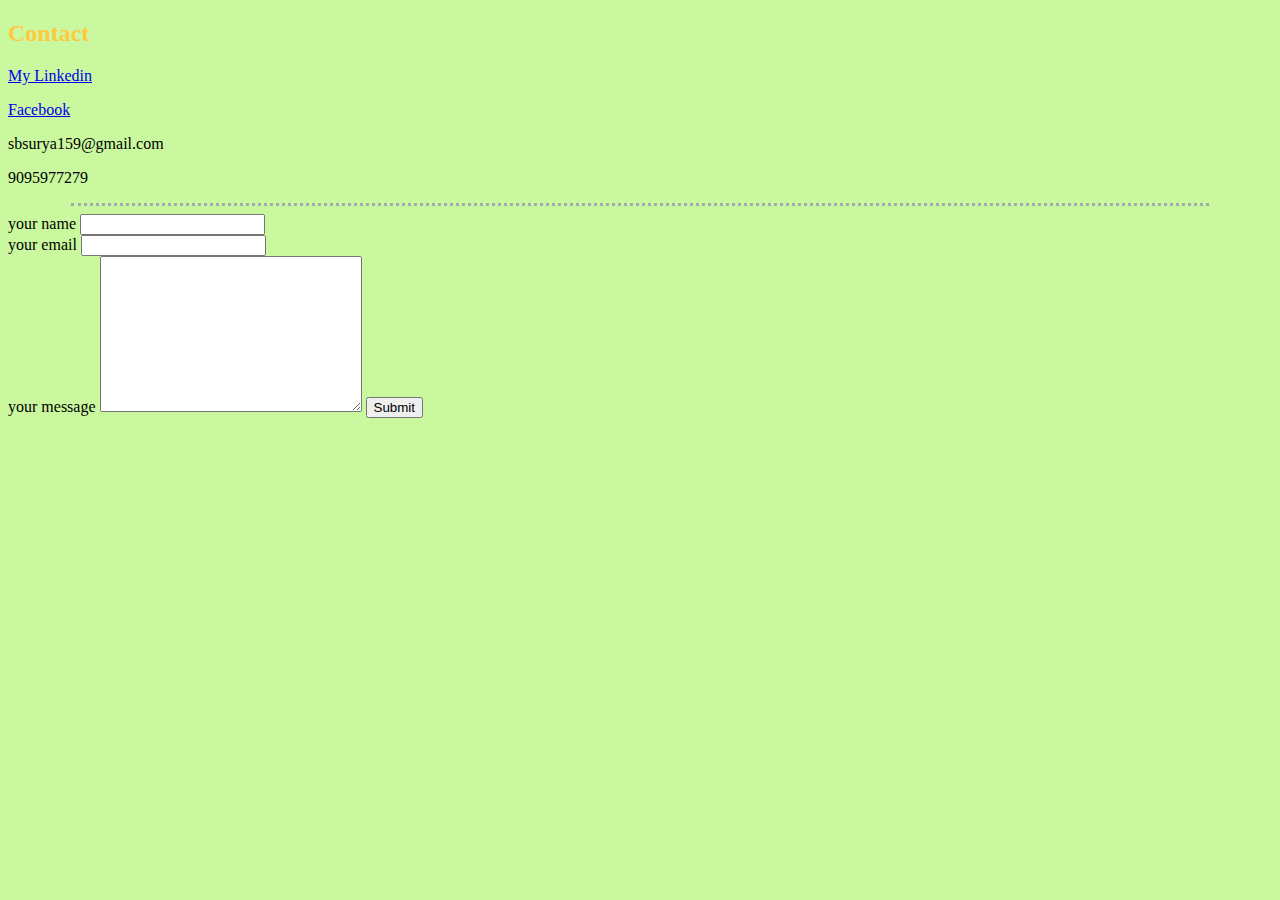
<file: contact.html>
<!DOCTYPE html>
<html lang="en">
<head>
    <meta charset="UTF-8">
    <meta http-equiv="X-UA-Compatible" content="IE=edge">
    <meta name="viewport" content="width=device-width, initial-scale=1.0">
    <title>Contact details</title>
    <link rel="stylesheet" href="style.css/style,css.css">
</head>
<body>
    
        
         <h2>Contact</h2>
        <p><a href="https://www.linkedin.com/in/sb-surya-b4014a18a/">My Linkedin</a></p>
        <p><a href="https://www.facebook.com/surya.sb.566">Facebook</a></p>
        <p><a>sbsurya159@gmail.com</a></p>
        <p>9095977279</p>
        <hr>

        <form  action="mailto:sbsurya159@gmail.com" method="post" enctype="text/plain">
            <label>your name</label>
            <input type="text" name="your name value=""><br>
            <label>your email</label>
            <input name="your email" type="email"><br>
            <label >your message</label>
            <textarea name="your message" id="" cols="30" rows="10"></textarea>
            <input type="submit">
        </form>
</body>
</html>
</file>
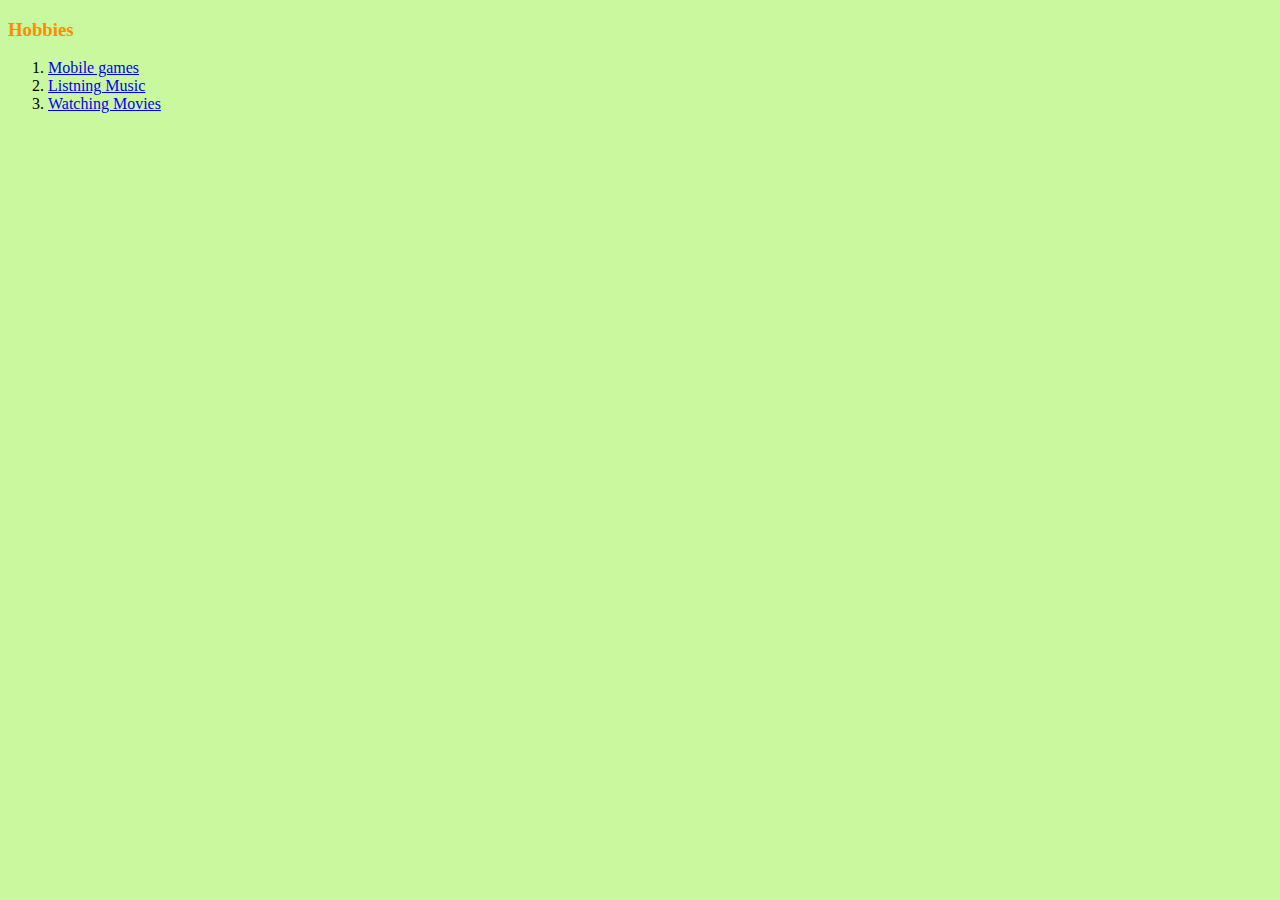
<file: hobbies.html>
<!DOCTYPE html>
<html lang="en">
<head>
    <meta charset="UTF-8">
    <meta http-equiv="X-UA-Compatible" content="IE=edge">
    <meta name="viewport" content="width=device-width, initial-scale=1.0">
    <title>MY HOBBIES</title>
    <link rel="stylesheet" href="style.css/style,css.css">
</head>
<body>
    <h3>Hobbies</h3>
    <ol>
        <li><a href="https://www.businessofapps.com/wp-content/uploads/2020/02/gamerefinery-GR-2019-trends.jpg"> Mobile games</a></li>
        <li><a href="https://www.rd.com/wp-content/uploads/2022/09/Audiobooks-on-Spotify-GettyImages-1224834102-MLedit.jpg?fit=700,1024">Listning Music</a>
        </li>
        <li><a href="https://cdn.mos.cms.futurecdn.net/YDQnzkVbJbaNGpQfuN6co4.jpg"> Watching Movies </a></li>
    </ol>
    
</body>
</html>
</file>
<file: style.css/style,css.css>
body {
    
    background-color: rgb(202, 248, 158);
    
    
}
hr {

    color: rgba(72, 24, 204, 0.336);
    border-style: none;
    border-top-style: dotted;
    width: 90%;
    border-width: 3px;
}
.photo {

    height: 200px;
    width: 200px;
}
h1{

    color: gold;
}
h2{

    color: rgb(255, 201, 63);
}
h3{

    color: darkorange;
}
.name{

    background-color: rgba(90, 248, 76, 0.144);
    color: black;
    width: fit-content;
    
}
</file>
